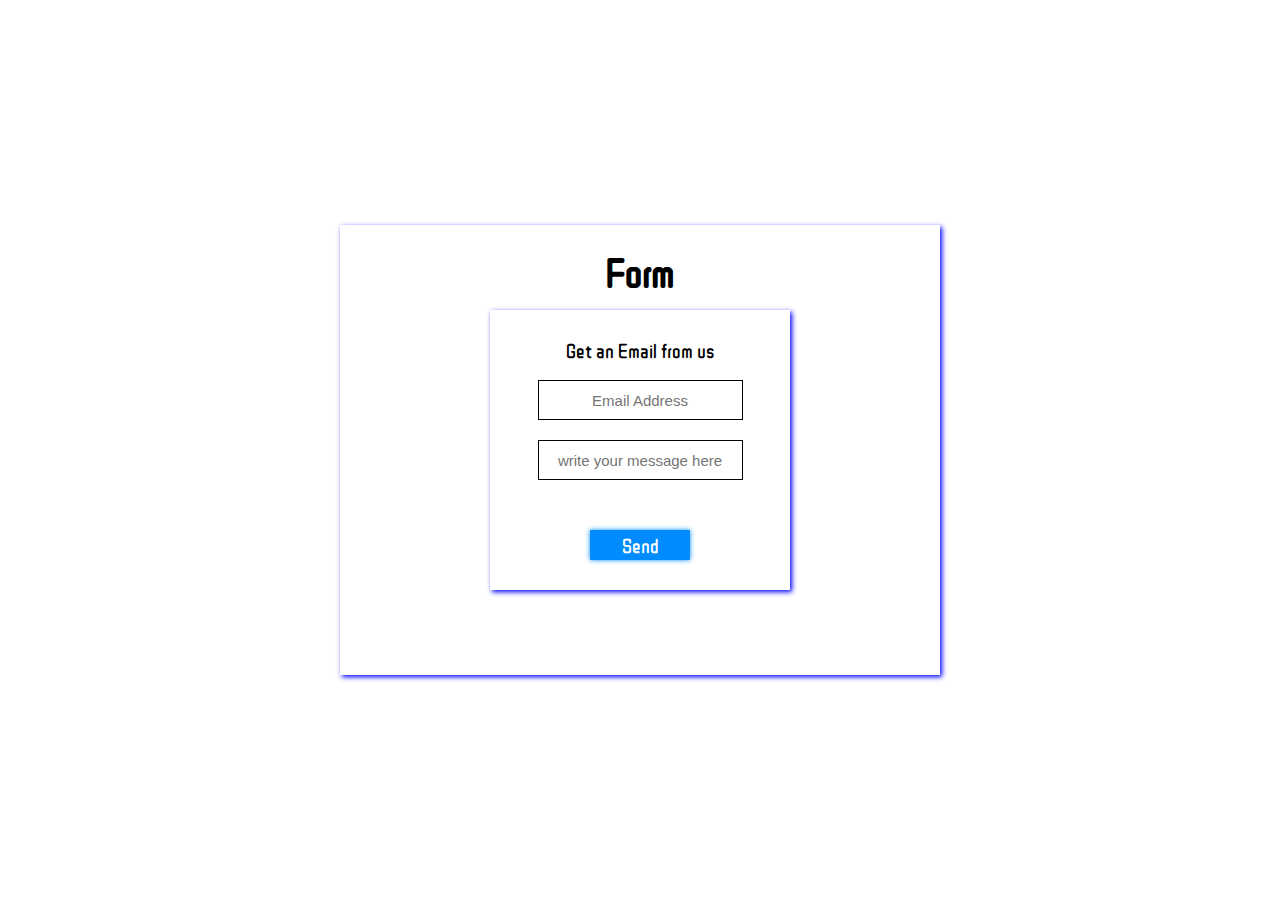
<file: RequestDemo.html>
<!DOCTYPE html>
<html lang="en">
  <head>
    <meta charset="UTF-8" />
    <meta http-equiv="X-UA-Compatible" content="IE=edge" />
    <meta name="viewport" content="width=device-width, initial-scale=1.0" />
    <link rel="preconnect" href="https://fonts.googleapis.com" />
    <link rel="preconnect" href="https://fonts.gstatic.com" crossorigin />
    <link
      href="https://fonts.googleapis.com/css2?family=ZCOOL+QingKe+HuangYou&display=swap"
      rel="stylesheet"
    />
    <link rel="stylesheet" href="styles.css" />

    <title>Request for Demo</title>
  </head>
  <body>
    <main id="main">
      <h1>Form</h1>
      <div id="divBox">
        <div id="pDiv" class="divs">
          <p>Get an Email from us</p>
        </div>
        <div id="inputDiv" class="divs">
          <form
            action="https://formsubmit.co/nikakotrikadze12@gmail.com"
            method="POST"
          >
            <input type="hidden" name="_subject" value="New submission!" />
            <input
              id="email"
              type="email"
              name="email"
              placeholder="Email Address"
              required
            />
            <br />
            <input
              type="hidden"
              name="_next"
              value="https://nika-ko.com/thankyoupage.html"
            />
            <br />

            <input
              id="name"
              type="text"
              name="message"
              placeholder="write your message here"
              required
            />
            <br /><br />

            <button id="submit" type="submit">Send</button>
          </form>
        </div>
      </div>
    </main>
  </body>
</html>
</file>
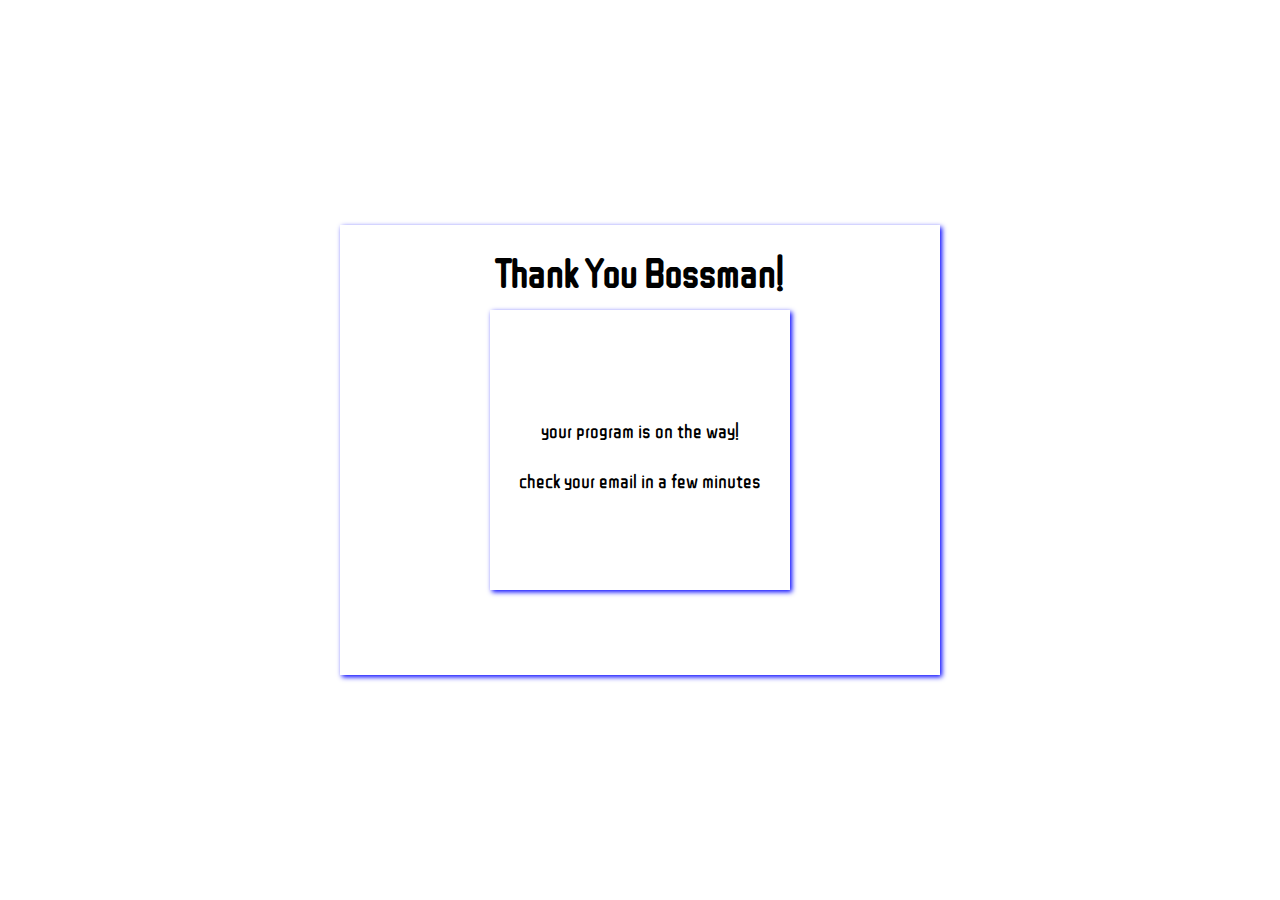
<file: thankyoupage.html>
<!DOCTYPE html>
<html lang="en">
  <head>
    <meta charset="UTF-8" />
    <meta http-equiv="X-UA-Compatible" content="IE=edge" />
    <meta name="viewport" content="width=device-width, initial-scale=1.0" />
    <link rel="preconnect" href="https://fonts.googleapis.com" />
    <link rel="preconnect" href="https://fonts.gstatic.com" crossorigin />
    <link
      href="https://fonts.googleapis.com/css2?family=ZCOOL+QingKe+HuangYou&display=swap"
      rel="stylesheet"
    />
    <link rel="stylesheet" href="styles.css" />

    <title>Request for Demo</title>
  </head>
  <body>
    <main id="main">
        <h1>Thank You Bossman!</h1>
      <div id="divBox">
        
        <div id="inputDiv" class="divs">
           
     <br><br><br><br>
            <p>your program is on the way!</p>
            <p>check your email in a few minutes</p>
          </form>
        </div>
      </div>
    </main>
  </body>
</html>
</file>
<file: styles.css>
html {
  scroll-behavior: smooth;
}

a {
  text-decoration: none;
}

* {
  box-sizing: border-box;
}
#header {
  font-family: "ZCOOL QingKe HuangYou";
  padding: 0 20px;
  background-color: transparent;
  width: 100%;
  height: 80px;
  background: linear-gradient(to right, #56a8ff, #b9dbff);
  display: flex;
  justify-content: space-between;
  box-shadow: 0px 1px 5px black;
}

#brand {
  font-weight: bold;
  font-size: 25px;
  display: flex;
  align-items: center;
  width: 250px;
  /* justify-content: center; */
}
#brand a {
  color: white;
}

.navbar {
  margin: auto;
}
.navbar > ul {
  list-style: none;
  height: 100%;
  display: flex;
  flex-wrap: wrap;
  align-items: center;
  justify-content: right;
}

#li-s {
  list-style: none;
  margin-left: 150px;
  margin-top: 5px;
  padding: 5px;
  background-color: rgb(0, 89, 255);
  box-shadow: 0px 1px 4px rgb(0, 89, 255);
  border-radius: 6px;
  text-shadow: 2px 2px 5px rgb(0, 89, 255);
}

#li-s > a {
  color: white;
  font-size: 20px;
  padding: 4px;
}

#li-s > a:hover {
  text-shadow: 2px 2px 5px rgb(0, 89, 255);
  transition: 0.4s;
}

#li-s:hover {
  transition: 0.4s;
  background-color: rgb(0, 140, 255);
  box-shadow: 0px 1px 4px rgb(0, 140, 255);
}

#hamburger-icon {
  margin: auto 0;
  display: none;
  cursor: pointer;
}
#hamburger-icon div {
  width: 35px;
  height: 3px;
  background-color: white;
  margin: 6px 0;
  transition: 0.4s;
}

.open .bar1 {
  -webkit-transform: rotate(-45deg) translate(-6px, 6px);
  transform: rotate(-45deg) translate(-6px, 6px);
}
.open .bar2 {
  opacity: 0;
}

.open .bar3 {
  -webkit-transform: rotate(45deg) translate(-6px, -8px);
  transform: rotate(45deg) translate(-6px, -8px);
}
.open .mobile-menu {
  border-radius: 10px;
  display: flex;
  flex-direction: column;
  align-items: center;
}
.mobile-menu {
  display: none;
  position: relative;
  background-color: rgb(0, 89, 255);
  top: 0;
  left: 0;
  justify-content: right;
  height: 160px;
  width: auto;
}

@media only screen and (max-width: 1550px) {
  header nav {
    display: none;
  }
  #hamburger-icon {
    display: block;
  }
}

#Body {
  font-family: "ZCOOL QingKe HuangYou";
  width: 100%;
  height: auto;
  background-color: transparent;
  overflow: hidden;
  flex-wrap: wrap;
  box-shadow: 3px 3px 5px black;
}

#Body > img {
  width: 100%;
  overflow: hidden;
  display: block;
}
#Body > #texts {
  font-style: oblique;
  text-align: center;
  margin: 10px;
}
/*
#texts {
  position: absolute;

  width: 300px;
  height: 200px;
  border: 3px solid white;
  box-shadow: 2px 2px 3px white;
  border-radius: 13px;
  background-color: transparent;
  margin: 15px;
  flex-wrap: wrap;
}

#texts > h1 {
  margin: 10px;
} */
#Body > button {
  font-family: "ZCOOL QingKe HuangYou";
  font-size: 20px;
  position: absolute;
  margin-top: 200px;
  margin-left: 120px;
  width: 100px;
  height: 40px;
  border: none;
  color: white;
  text-shadow: 2px 2px 3px black;
  background-color: lightgreen;
  box-shadow: 2px 2px 5px lightgreen;
  border-radius: 10px;
}

#clickEm:hover {
  cursor: pointer;
  transition: 0.5s;
  background-color: lightseagreen;
  box-shadow: 2px 2px 5px lightseagreen;
}

#Team {
  font-family: "ZCOOL QingKe HuangYou";
  width: 100%;
  height: 350px;
  background-color: #b9dbff;
  overflow: hidden;
  box-shadow: 3px 3px 5px black;
  display: flex;
  flex-wrap: wrap;
}

#member {
  width: 200px;
  height: 200px;
  background-color: white;
  box-shadow: 3px 3px 5px black;
  margin: auto;
  margin-top: 80px;
  text-align: center;
  border-radius: 13px;
}

#Team > #member > img {
  width: 200px;
  height: auto;
  border-radius: 13px;
}

#Team > #member > img:hover {
  transform: scale(0.9);
  transition: 2s;
  cursor: pointer;
}

#memberHeader {
  font-size: 25px;
  margin-top: -15px;
  width: 99%;
  text-align: center;
  position: absolute;
}

#services {
  font-family: "ZCOOL QingKe HuangYou";
  width: 100%;
  height: 600px;
  background-color: transparent;
  overflow: hidden;
  position: relative;
  box-shadow: 3px 3px 5px black;
  flex-direction: row;
  justify-content: center;
}

#serviceDiv {
  display: inline-block;
  width: 100%;
  background-color: #344983;
  text-align: center;
  height: 300px;
}
#serviceDiv > h1 {
  font-size: 60px;
  color: white;
  text-shadow: 0px 0px 4px white;
}

#serviceDiv > p {
  font-size: 20px;
  color: white;
  width: 400px;
  margin: auto;
}
#serviceDiv > button {
  font-family: "ZCOOL QingKe HuangYou";
  font-size: 20px;
  border: none;
  height: 50px;
  width: 170px;
  background-color: #026a00;
  color: white;
  box-shadow: 0px 0px 4px #026a00;
}

#serviceDiv > button:hover {
  cursor: pointer;
  transition: 0.5s;
  box-shadow: 0px 0px 4px limegreen;
  background-color: limegreen;
}
#serviceDiv > h1,
p,
button {
  margin-top: 30px;
}

#secondServiceDiv {
  display: flex;
  margin: auto 0;
  width: 100%;
  background-color: white;
}
#svgDiv {
  width: 100%;
  text-align: center;
}
#svgDiv > svg {
  width: 150px;
  height: 150px;
  padding: 5px;
  margin-top: 25px;
}

#Clothing {
  font-family: "ZCOOL QingKe HuangYou";
  width: 100%;
  height: 400px;
  background-color: #b9dbff;
  overflow: hidden;
  box-shadow: 3px 3px 5px black;
  display: flex;
  flex-wrap: wrap;
}

#ExampleClothes {
  width: 250px;
  height: 250px;
  background-color: white;
  box-shadow: 3px 3px 5px black;
  margin: auto;
  margin-top: 100px;
  text-align: center;
  border: 1px solid black;
  overflow: hidden;
}

#ClothingHeader {
  font-size: 25px;
  margin-top: -15px;
  width: 99%;
  text-align: center;
  position: absolute;
}
#Clothing > #ExampleClothes > img {
  width: 200px;
  border-radius: 13px;
}

#gradientBox {
  font-family: "ZCOOL QingKe HuangYou";
  color: white;
  width: 100%;
  height: 260px;
  text-align: center;
  background: linear-gradient(to right, #56a8ff, #b9dbff);
}
#gradientBox > h1 {
  padding: 25px;
}

#contacts {
  font-family: "ZCOOL QingKe HuangYou";
  box-shadow: 0px 2px 5px black;
  flex-wrap: wrap;
  display: flex;
  width: 100%;
  height: 200px;
  margin: auto;
}
.item {
  text-align: center;
  margin: auto;
}
.item > h3 {
  font-size: 22px;
  font-weight: bold;
}

.item > ul > li {
  list-style: none;
}

.item > ul > li > a {
  color: rgb(61, 61, 61);
}

.item > ul > li > a:hover {
  color: black;
}

#uTube {
  color: #0018a0;
}

#uTube:hover {
  color: #0026ff;
}

#contacts > .item > ul {
  margin-left: -40px;
}

#rights {
  width: 100%;
  text-align: center;
}

/*request for demo PAGE*/

#main {
  font-family: "ZCOOL QingKe HuangYou";
  text-align: center;
  font-size: 20px;
  width: 600px;
  height: 450px;
  position: absolute;
  top: 50%;
  left: 50%;
  transform: translate(-50%, -50%);
  box-shadow: 2px 2px 5px blue;
  /* Setup */
}

#divBox {
  text-align: center;
  width: 300px;
  height: 280px;
  box-shadow: 2px 2px 5px blue;
  /* Center vertically and horizontally */
  position: absolute;
  top: 50%;
  left: 50%;
  transform: translate(-50%, -50%);
}

#email {
  border: 1px solid black;
  height: 40px;
  font-size: 15px;
  text-align: center;
}

#name {
  border: 1px solid black;
  height: 40px;
  font-size: 15px;
  text-align: center;
}

#submit {
  color: white;
  font-family: "ZCOOL QingKe HuangYou";
  background-color: rgb(0, 140, 255);
  box-shadow: 0px 0px 5px rgb(0, 140, 255);
  border: none;
  width: 100px;
  height: 30px;
  font-size: 20px;
  text-align: center;
}

#submit:hover {
  cursor: pointer;
  background-color: rgb(0, 153, 255);
  box-shadow: 0px 0px 5px rgb(0, 153, 255);
  transition: 0.5s;
}
</file>
